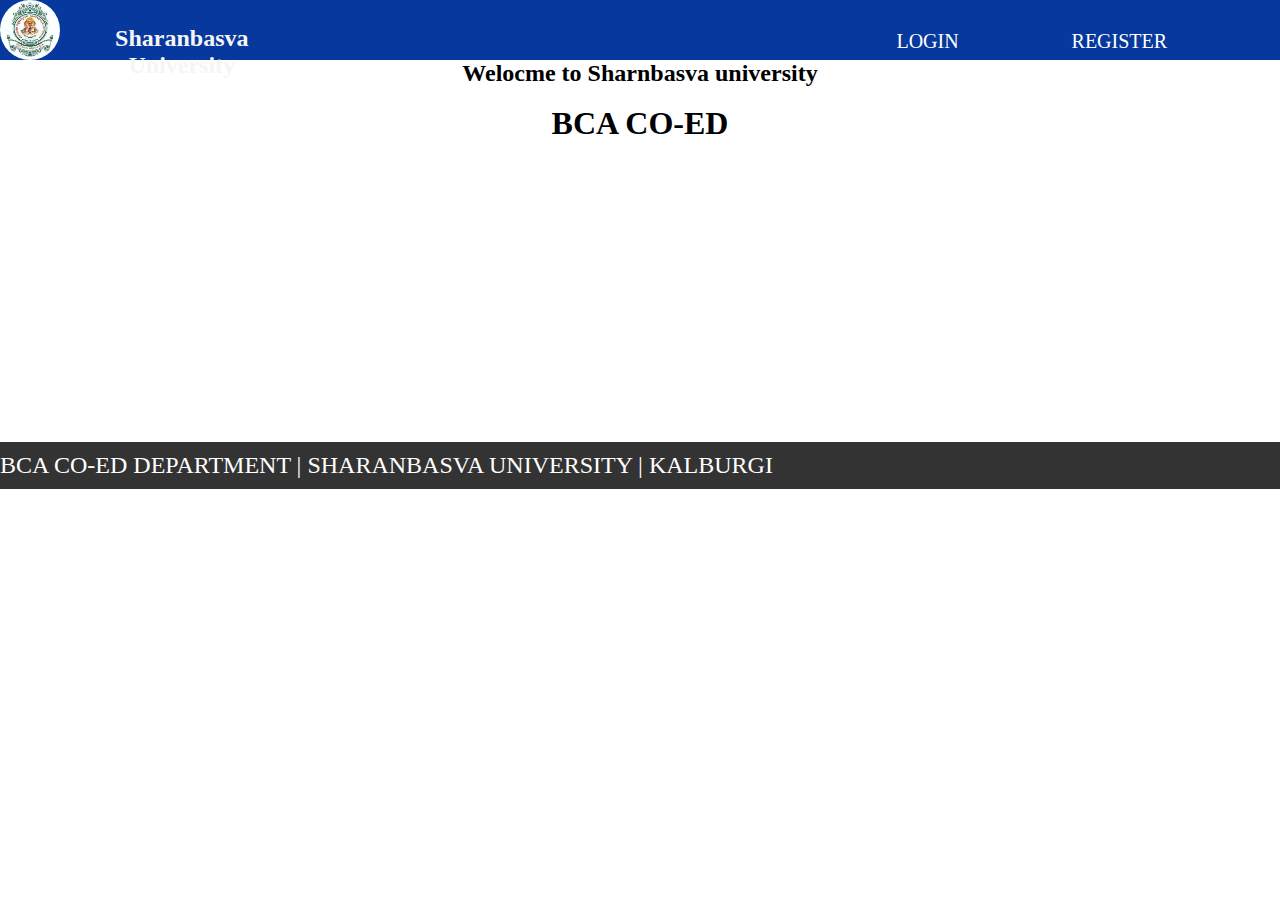
<file: index.html>
<!DOCTYPE html>
<html lang="en">
<head>
    <meta charset="UTF-8">
    <meta name="viewport" content="width=device-width, initial-scale=1.0">
    <title>Document</title>
</head>
<body>
    <!DOCTYPE html>
    <html lang="en">
    <head>
        <meta charset="UTF-8">
        <meta name="viewport" content="width=device-width, initial-scale=1.0">
        <title>Document</title>
        <link rel="stylesheet" href="index.css">
        <link rel="stylesheet" href="https://cdnjs.cloudflare.com/ajax/libs/font-awesome/6.5.2/css/all.min.css">
    </head>
    <body>
        
        <div class="body">
            <div id="header">
                <img id="logo" src="sblogo.jpeg">
                <h2 id="text"><b> Sharanbasva University</b></h2>
                <div id="list">
                   
                        <a class="link" href="log1.php">LOGIN</a>
                        <div class="co">
                        <a class="link" href="reg.php">REGISTER</a>
                    </div>
                     
                       
                </div>
                  
                </div>
             
            </div>
            <h2>Welocme to Sharnbasva university</h2>
            <br>
            <h1>BCA CO-ED</h1>
        </div>
        <div class="marquee">
            <span>BCA CO-ED DEPARTMENT | SHARANBASVA UNIVERSITY | KALBURGI</span>
          </div>

    

  

   
</body>
</html>
</file>
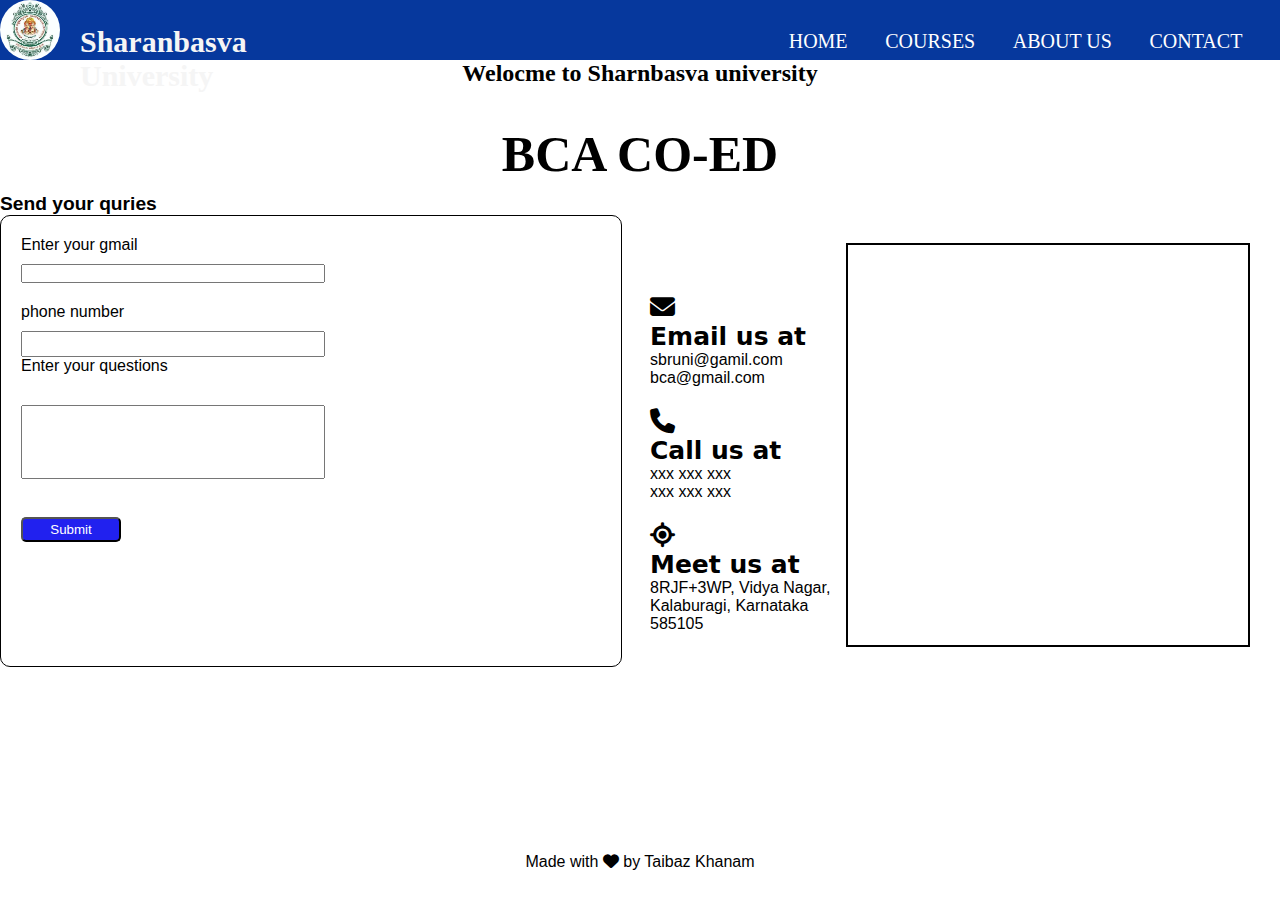
<file: contact.html>
<!DOCTYPE html>
<html lang="en">
<head>
    <meta charset="UTF-8">
    <meta name="viewport" content="width=device-width, initial-scale=1.0">
    <title>Document</title>
    <link rel="preconnect" href="https://fonts.googleapis.com">
<link rel="preconnect" href="https://fonts.gstatic.com" crossorigin>
<link href="https://fonts.googleapis.com/css2?family=Roboto:ital,wght@0,100;0,300;0,400;0,500;0,700;0,900;1,100;1,300;1,400;1,500;1,700;1,900&display=swap" rel="stylesheet">
    <link rel="stylesheet" href="contact.css">
    <link rel="stylesheet" href= "https://cdnjs.cloudflare.com/ajax/libs/font-awesome/6.5.2/css/all.min.css">
    
</head>
<body>
    <div class="body">
        <div id="header">
            <img id="logo" src="sblogo.jpeg">
            <h2 id="text"><b> Sharanbasva University</b></h2>
           
            <div id="list">
               
                <a class="link" href="homeacc.html">HOME</a>
                <div class="co">
                <a class="link" href="res.html">COURSES</a>
            </div>
             
               
                <a class="link" href="about.html">ABOUT US</a>
                <a class="link" href="contact.html">CONTACT</a>
        </div>
         
        </div>
        <h2 id="wel">Welocme to Sharnbasva university</h2>
        <br>
        <h1>BCA CO-ED</h1>
    </div>

    <div class="h">
    <div class="contact">
        <p id="p"><b>Send your quries</b></p>
        <div class="box1">
            <form action="https://api.web3forms.com/submit" method="POST">
                <input type="hidden" name="access_key" value="1536eb85-579a-4a14-8c88-d55cc302e7ec">
<div class="in"><p>Enter your gmail</p>
        <input class="box" id="t" name="gamil" type="text" placeholder="">
</div>
<div class="in">  <p>phone number</p>
        <input class="box" id="p" type="number" name="phone" placeholder="">
</div>
       <p> Enter your questions</p>
       <div class="in">   <input class="box" id="q"type="text" name="questions" placeholder="">
       </div>
        <br>
    <button   id="btn">Submit</button>
            </form>
    </div>
    </div>
    
    <div class="us">
        <div id="email">
  
    <p  class="head">
        <i class="fa-solid fa-envelope"></i>
        <br><b>Email us at</b></p>
    <p>sbruni@gamil.com</p>
    <p>bca@gmail.com</p>
    </div>
    <div id="phone">
       
        <p  class="head">
            <i class="fa-solid fa-phone"></i>
            <br><b>Call us at</b></p>
        <p>xxx xxx xxx</p>
        <p>xxx xxx xxx</p>
    </div>
    <div id="location">
       
        <P class="head">
            <i class="fa-solid fa-location-crosshairs"></i>
            <br><b>Meet us at</b></P>
        <p>8RJF+3WP, Vidya Nagar, Kalaburagi, Karnataka 585105
        
        </p> </div>
</div>
<div id="map">
    <iframe src="https://www.google.com/maps/embed?pb=!1m18!1m12!1m3!1d3808.729435915185!2d76.82172137493332!3d17.328598783548557!2m3!1f0!2f0!3f0!3m2!1i1024!2i768!4f13.1!3m3!1m2!1s0x3bc8b8aa170f760f%3A0x872fcb04853d307!2sSharnbasva%20University!5e0!3m2!1sen!2sin!4v1722269495976!5m2!1sen!2si"
        width="400px" height="350px" style="border:0;" allowfullscreen="" loading="lazy" referrerpolicy="no-referrer-when-downgrade"></iframe> 
</div>
</div>

<div class="footer">
    <p>Made with <i class="fa-solid fa-heart"></i> by Taibaz Khanam</p>
</div>
 
    
</body>
</html>
</file>
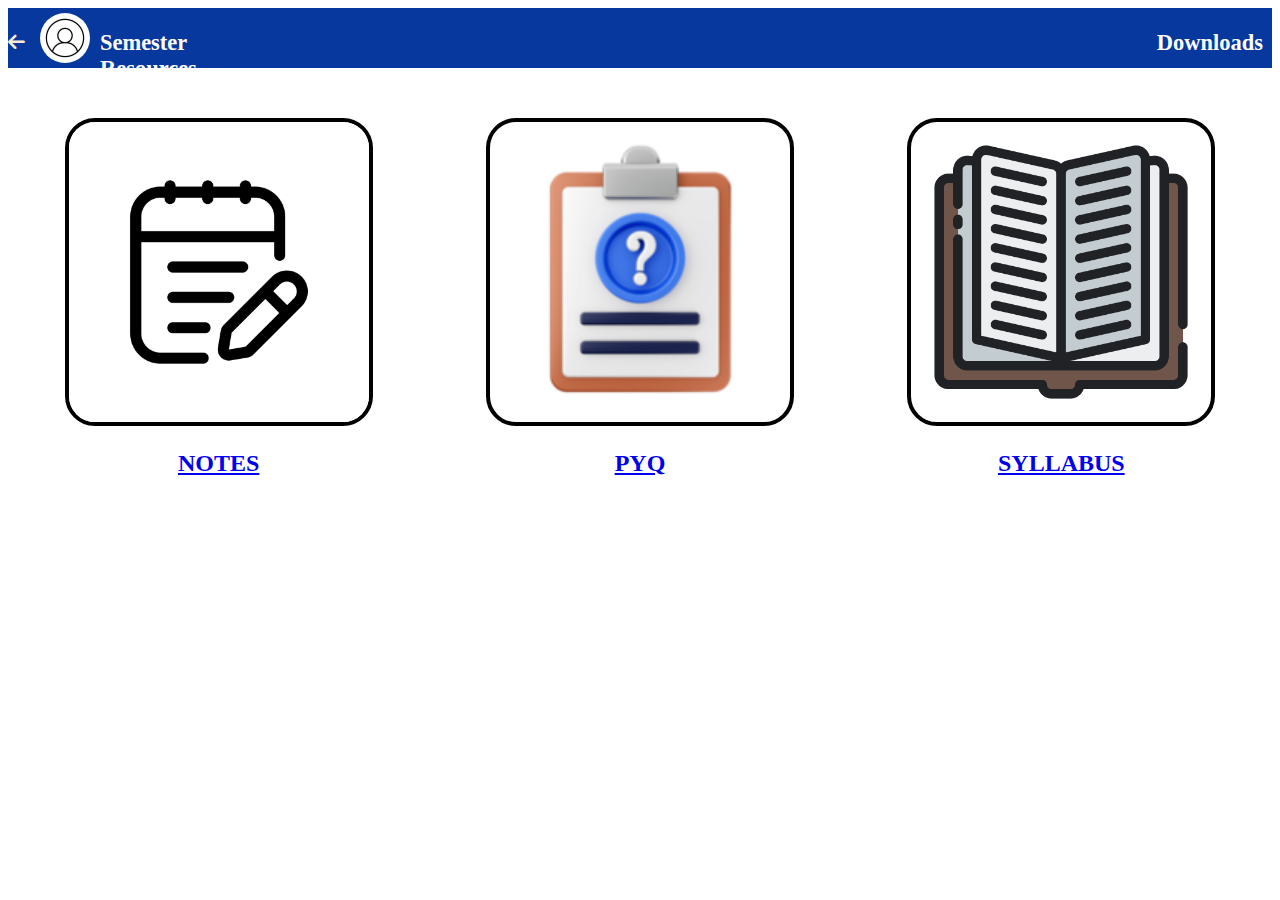
<file: download.html>
<!DOCTYPE html>
<html lang="en">
<head>
    <meta charset="UTF-8">
    <meta name="viewport" content="width=device-width, initial-scale=1.0">
    <link rel="stylesheet" href="download.css">
    <link rel="stylesheet" href= "https://cdnjs.cloudflare.com/ajax/libs/font-awesome/6.5.2/css/all.min.css">
    <title>Document</title>
</head>
<body>
    <div>
        <div class="down" >
      <a  href="res.html" id="l" > <i class="fa-solid fa-arrow-left" id="back" ></i></a> 
             <a href="" id="l" > <img height="50px" id="pro" src="pro1.jpeg" ></a>
                <h3 > Semester Resources</h3>
                <h3 id="h"> Downloads  </h3>  <i id="d"class="fa-solid fa-download"></i>
             
        </div>

            <div class="box">
                <div class="sec" >
                    <div class="b" id="n">
                         <a class="link" href="N.html" ><img  id="notes" height="300px"   class="block"      src ="notes.jpg"> <h2 align="center">NOTES</h2></a>
                         </div>
                    
                  <div id="i" class="b" >
                    <a  class="link" href="pyq.html" ><img id="pyq"  height="300px"  class="block"  src="pyq3.png"> <h2 align="center">PYQ</h2> </a>
                 </div>
                 <div id="s"class="b">
                  <a class="link" href="syllabus.html" > <img id="syl"  height="300px"  class="block" src="syll2.png"> <h2  align="center">SYLLABUS</h2></a>
                 </div>
                </div>
            </div>
        </div>
    </div>
</body
</html>
</file>
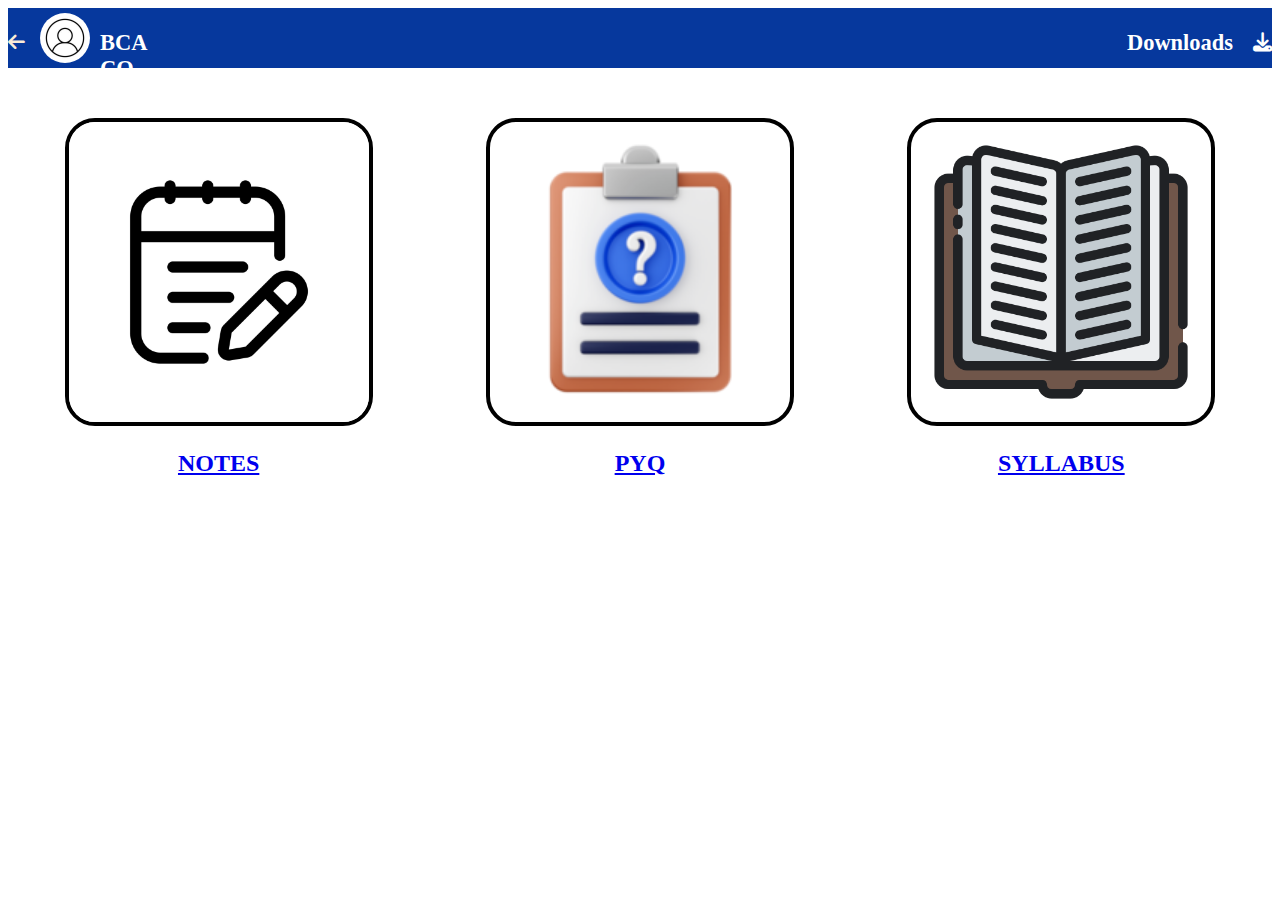
<file: download2.html>
<!DOCTYPE html>
<html lang="en">
<head>
    <meta charset="UTF-8">
    <meta name="viewport" content="width=device-width, initial-scale=1.0">
    <link rel="stylesheet" href="download.css">
    <link rel="stylesheet" href= "https://cdnjs.cloudflare.com/ajax/libs/font-awesome/6.5.2/css/all.min.css">
    <title>Document</title>
</head>
<body>
    <div>
        <div class="down" >
      <a  href="res.html" id="l" > <i class="fa-solid fa-arrow-left" id="back" ></i></a> 
             <a href="" id="l" > <img height="50px" id="pro" src="pro1.jpeg" ></a>
                <h3>BCA CO-ED || Sem</h3>
                <h3 id="h"> Downloads  </h3>  <i id="d"class="fa-solid fa-download"></i>
             
        </div>

            <div class="box">
                <div class="sec" >
                    <div class="b" id="n">
                         <a class="link" href="N.html" ><img  id="notes" height="300px"   class="block"      src ="notes.jpg"> <h2 align="center">NOTES</h2></a>
                         </div>
                    
                  <div id="i" class="b" >
                    <a  class="link" href="pyq.html" ><img id="pyq"  height="300px"  class="block"  src="pyq3.png"> <h2 align="center">PYQ</h2> </a>
                 </div>
                 <div id="s"class="b">
                  <a class="link" href="syllabus.html" > <img id="syl"  height="300px"  class="block" src="syll2.png"> <h2  align="center">SYLLABUS</h2></a>
                 </div>
                </div>
            </div>
        </div>
    </div>
</body
</html>
</file>
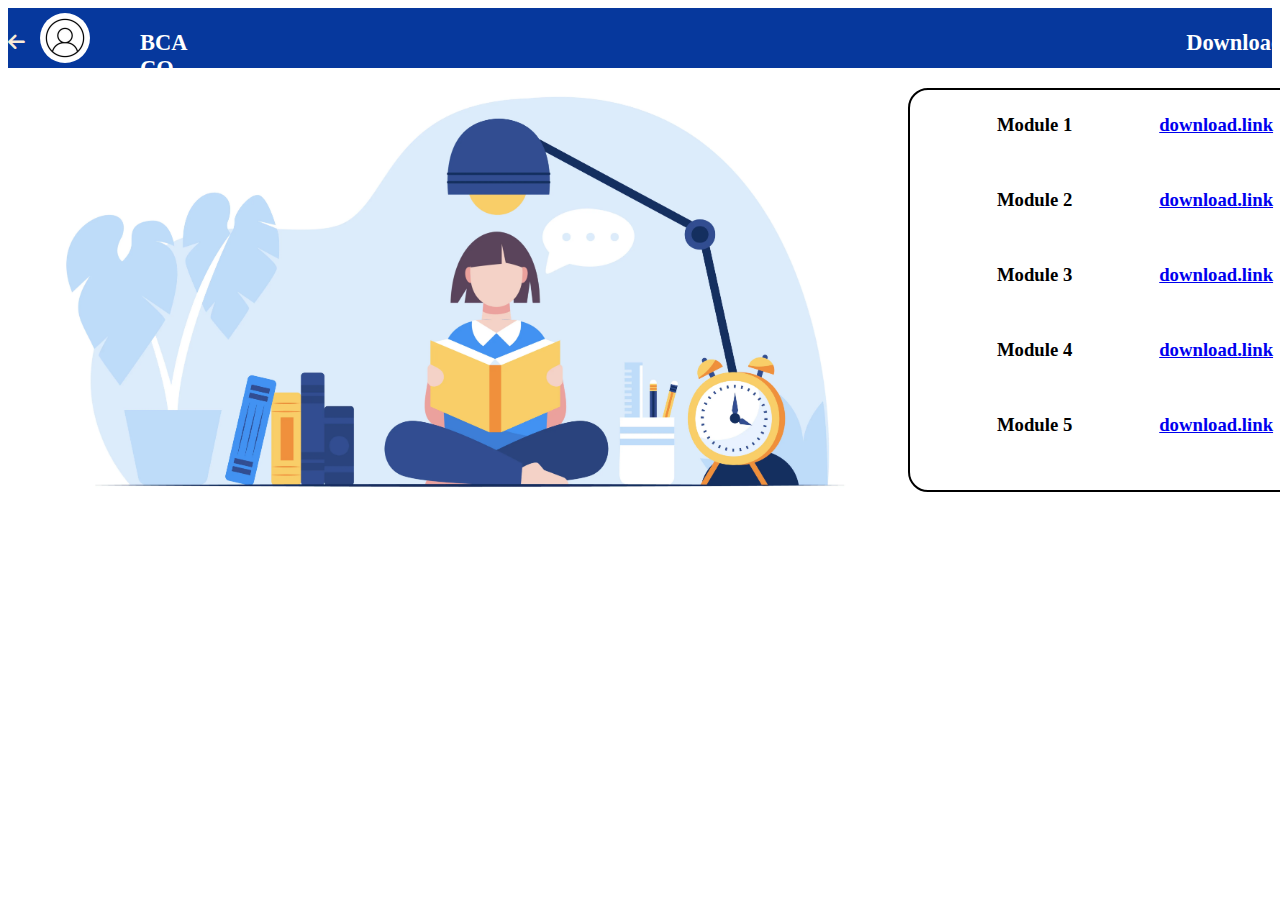
<file: module.html>
<!DOCTYPE html>
<html lang="en">
<head>
    <style>
        body{
            background-image: url(study.webp);
            background-repeat: no-repeat;
            background-size: 900px;
            
          
        }
    </style>
    <meta charset="UTF-8">
    <meta name="viewport" content="width=device-width, initial-scale=1.0">
    <link rel="stylesheet" href="module.css">
    <link rel="stylesheet" href= "https://cdnjs.cloudflare.com/ajax/libs/font-awesome/6.5.2/css/all.min.css">
    <title>Document</title>
</head>
<body
>
    <div class="down" >
        <a  href="N.html" id="l" > <i class="fa-solid fa-arrow-left" id="bk" ></i></a>
    
        <a href="" id="l" > <img height="50px" id="pro" src="pro1.jpeg" ></a>
           <h3>BCA CO-ED || Sem</h3>
         
           <h3 id="h"> Downloads  </h3>   <a id ="back" href="download.html">  <i id="d"class="fa-solid fa-download"> </i></a>
    </div>


    <div class="bo">

         
                
                  
    
   <div class="h">
  
       
    <!--</div>
        <div class="k" id="dsc"><h3> <a href="dsc">download.link</a></h3>
         </div>
        <div class="k" id="java"> <h3><a href="download.link">download.link</a></h3>
        </div>
        <div class="k" id="dms"><h3> <a href="download.link">download.link</a></h3>
        </div>
        <div class="k" id="dsc"><h3><a href="download.link">download.link</a></h3>
        </div>
        <div class="k" id="dsc"><h3><a href="download.link">download.link</a></h3>
        </div>
        <div class="k" id="dsc"> <h3><a href="download.link">download.link</a></h3>
     </div>-->
        




<div class="k" id="dsc"><h3> Module 1</h3>

    <h3><a href="INDEX.122.pdf" download>download.link</a></h3>
</div>
<div class="k" id="dsc"><h3> Module 2</h3>
   
    <h3><a href="INDEX.122.pdf" download>download.link</a></h3>
</div>
<div class="k" id="dsc"> <h3>Module 3</h3>

        <h3><a href="INDEX.122.pdf" download>download.link</a></h3>
</div>
<div class="k" id="dsc"><h3> Module 4</h3>

 <h3><a href="INDEX.122.pdf" download>download.link</a></h3>
</div>
<div class="k" id="dsc"><h3> Module 5</h3>
  
    <h3><a href="INDEX.122.pdf" download>download.link</a></h3>
   </div>
 </div>



<!--<div class="h">
    <div class="k" id="dsc"> <h3> Course Code</h3>
    </div>
    <div class="k" id="dsc"> <h3> 22BCA21</h3>
     </div>
    <div class="k" id="java"> <h3> 22BCA22</h3>
    </div>
    <div class="k" id="dms"> <h3> 22BCA23</h3>
    </div>
    <div class="k" id="dsc"><h3> 22BCA24</h3>
    </div>
    <div class="k" id="dsc">  <h3> C24ES</h3>
    </div>
    <div class="k" id="dsc">  <h3> C24KM</h3>
 </div>-->
          
</div>   



    </div>

</body>
</html>
</file>
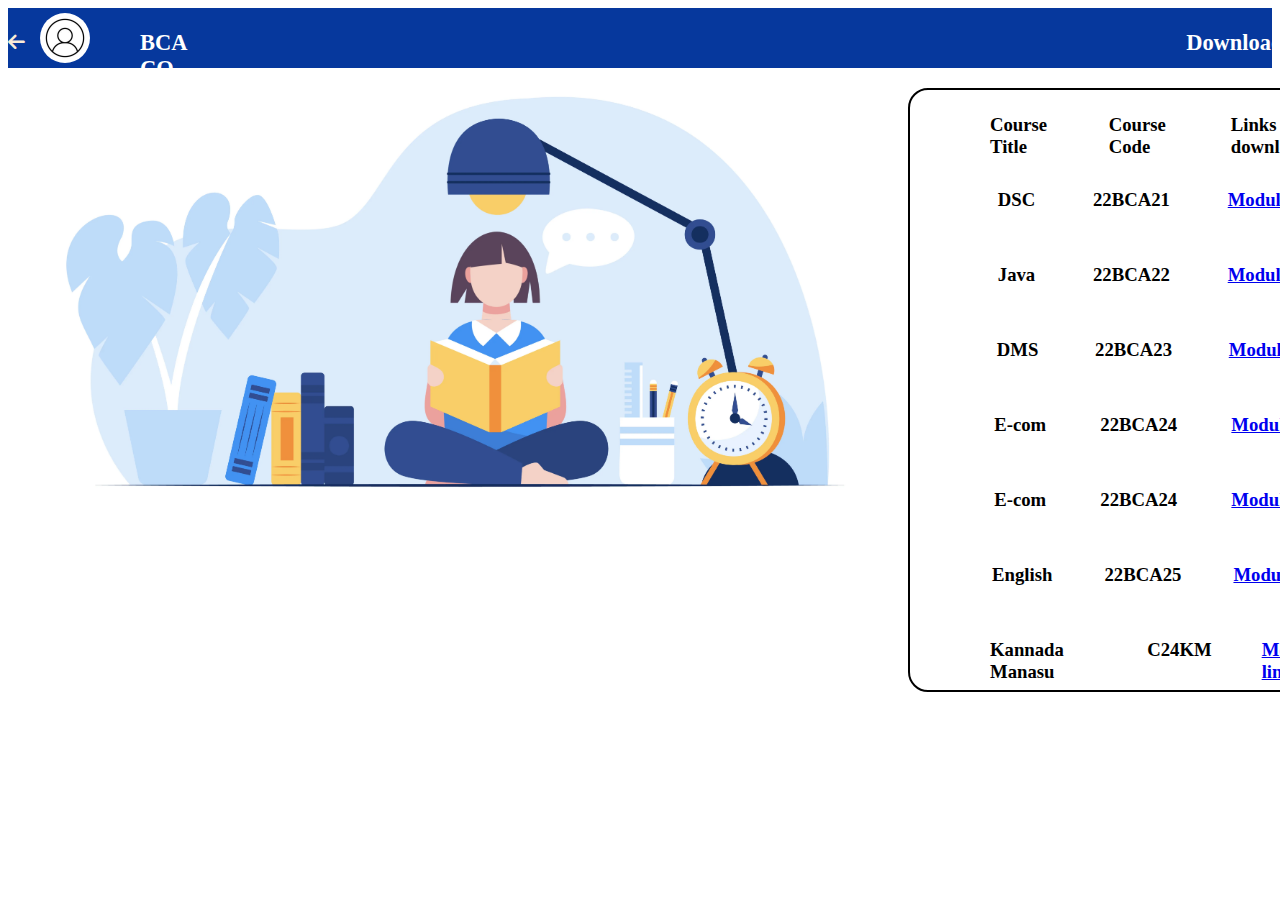
<file: N.html>
<!DOCTYPE html>
<html lang="en">
<head>
    <style>
        body{
            background-image: url(study.webp);
            background-repeat: no-repeat;
            background-size: 900px;
            
          
        }
    </style>
    <meta charset="UTF-8">
    <meta name="viewport" content="width=device-width, initial-scale=1.0">
    <link rel="stylesheet" href="n.css">
    <link rel="stylesheet" href= "https://cdnjs.cloudflare.com/ajax/libs/font-awesome/6.5.2/css/all.min.css">
    <title>Document</title>
</head>
<body
>
    <div class="down" >
        <a  href="download.html" id="l" > <i class="fa-solid fa-arrow-left" id="bk" ></i></a>
    
        <a href="" id="l" > <img height="50px" id="pro" src="pro1.jpeg" ></a>
           <h3>BCA CO-ED || Sem</h3>
         
           <h3 id="h"> Downloads  </h3>   <a id ="back" href="download.html">  <i id="d"class="fa-solid fa-download"> </i></a>
    </div>


    <div class="bo">

         
                
                  
    
   <div class="h">
    <div class="k" id="dc">
        <h3> Course Title</h3>
        <h3> Course Code</h3>
        <h3> Links for download </h3>
       
    
        
    </div>


  
<div class="k" id="dsc">
    <h3> DSC</h3>
   
     <h3> 22BCA21</h3>
     <h3><a href="module.html">Module links</a></h3>

   </div>
<div class="k" id="java"> <h3> Java</h3>
    <h3> 22BCA22</h3>
    <h3><a href="module.html">Module links</a></h3>
</div>
<div class="k" id="dms"> 
    <h3> DMS</h3>
 <h3> 22BCA23</h3>
 <h3><a href="module.html">Module links</a></h3>

</div>
<div class="k" id="dsc"><h3> E-com</h3>
    <h3> 22BCA24</h3>
    <h3><a href="module.html">Module links</a></h3>
</div>
<div class="k" id="dsc"><h3> E-com</h3>
    <h3> 22BCA24</h3>
    <h3><a href="module.html">Module links</a></h3>
</div>
<div class="k" id="dsc"> <h3> English</h3>
     <h3> 22BCA25</h3>
        <h3><a href="module.html">Module links</a></h3>
</div>
<div class="k" id="dsc"><h3> Kannada Manasu</h3>
 <h3> C24KM</h3>
 <h3><a href="module.html">Module links</a></h3>
</div>
 </div>



          
</div>   



    </div>

</body>
</html>
</file>
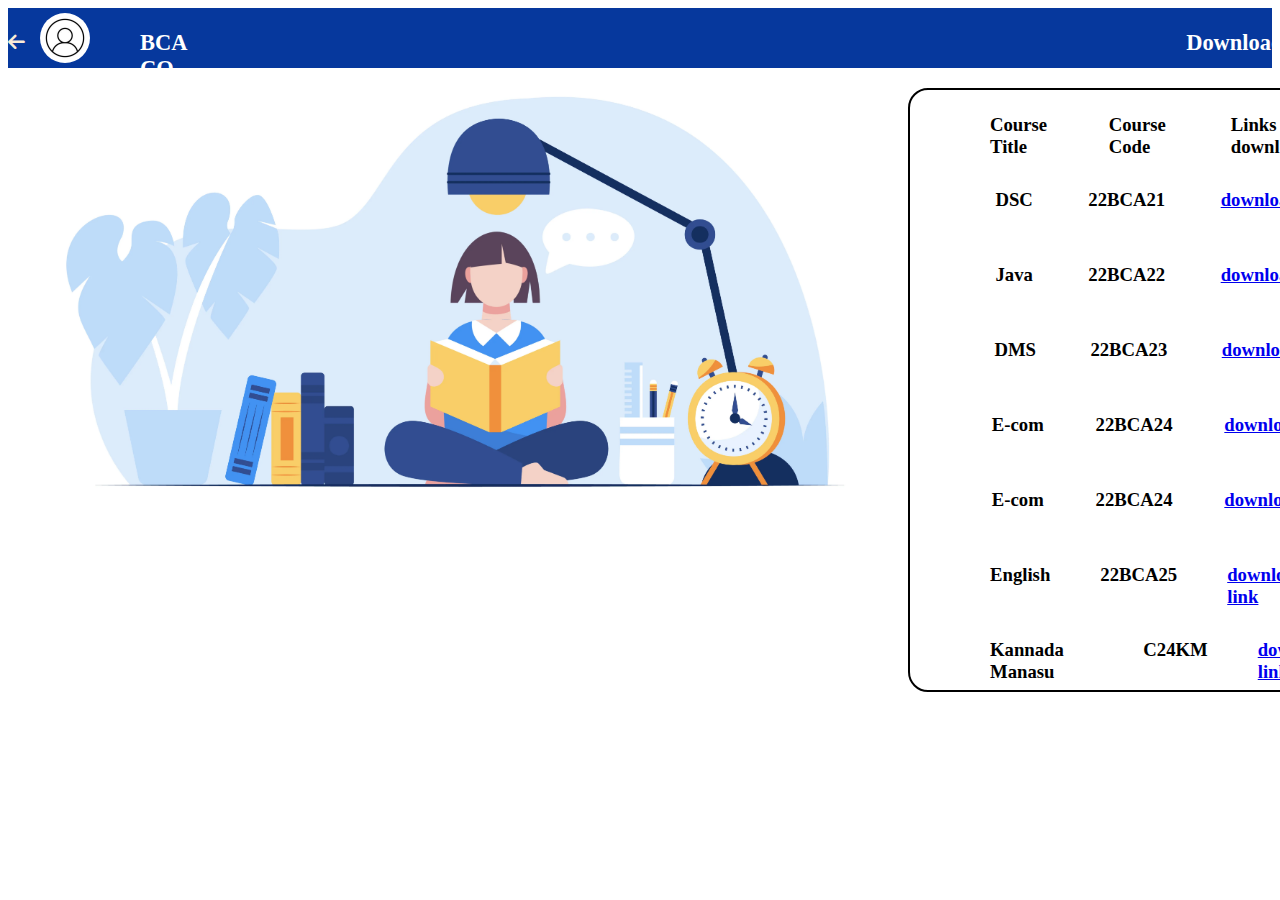
<file: pyq.html>
<!DOCTYPE html>
<html lang="en">
<head>
    <style>
        body{
            background-image: url(study.webp);
            background-repeat: no-repeat;
            background-size: 900px;
            
          
        }
    </style>
    <meta charset="UTF-8">
    <meta name="viewport" content="width=device-width, initial-scale=1.0">
    <link rel="stylesheet" href="pyq.css">
    <link rel="stylesheet" href= "https://cdnjs.cloudflare.com/ajax/libs/font-awesome/6.5.2/css/all.min.css">
    <title>Document</title>
</head>
<body
>
    <div class="down" >
        <a  href="download.html" id="l" > <i class="fa-solid fa-arrow-left" id="bk" ></i></a>
    
        <a href="" id="l" > <img height="50px" id="pro" src="pro1.jpeg" ></a>
           <h3>BCA CO-ED || Sem</h3>
         
           <h3 id="h"> Downloads  </h3>   <a id ="back" href="download.html">  <i id="d"class="fa-solid fa-download"> </i></a>
    </div>


    <div class="bo">

         
                
                  
    
   <div class="h">
    <div class="k" id="dc">
        <h3> Course Title</h3>
        <h3> Course Code</h3>
        <h3> Links for download </h3>
    </div>


  
<div class="k" id="dsc">
    <h3> DSC</h3>
   
     <h3> 22BCA21</h3>
     <h3><a href="download.link" download>download link</a></h3>

   </div>
<div class="k" id="java"> <h3> Java</h3>
    <h3> 22BCA22</h3>
    <h3><a href="download.link" download>download link</a></h3>
</div>
<div class="k" id="dms"> 
    <h3> DMS</h3>
 <h3> 22BCA23</h3>
 <h3><a href="download.link" download>download link</a></h3>

</div>
<div class="k" id="dsc"><h3> E-com</h3>
    <h3> 22BCA24</h3>
    <h3><a href="download.link" download>download link</a></h3>
</div>
<div class="k" id="dsc"><h3> E-com</h3>
    <h3> 22BCA24</h3>
    <h3><a href="download.link" download>download link</a></h3>
</div>
<div class="k" id="dsc"> <h3> English</h3>
     <h3> 22BCA25</h3>
        <h3><a href="download.link" download>download link</a></h3>
</div>
<div class="k" id="dsc"><h3> Kannada Manasu</h3>
 <h3> C24KM</h3>
 <h3><a href="download.link" download>download link</a></h3>
</div>
 </div>

          
</div>   



    </div>

</body>
</html>
</file>
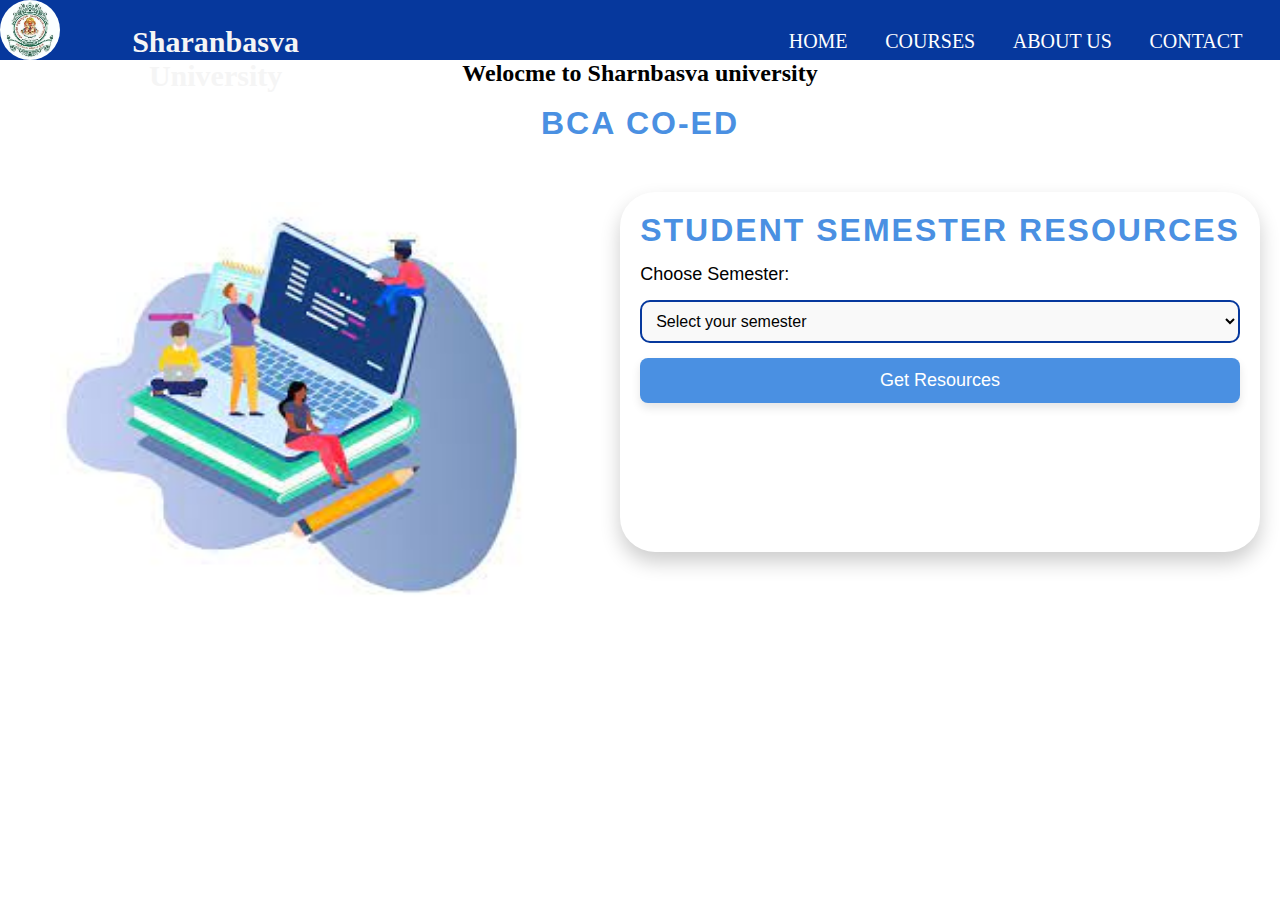
<file: res.html>
<!DOCTYPE html>
<html lang="en">
<head>
    <meta charset="UTF-8">
    <meta name="viewport" content="width=device-width, initial-scale=1.0">
    <title>Student Semester Resources</title>
    <link rel="stylesheet" href="res.css">
</head>
<body>
    <div class="body">
        <div id="header">
            <img id="logo" src="sblogo.jpeg">
            <h2 id="text"><b> Sharanbasva University</b></h2>
            <div id="list">
               
                    <a class="link" href="homeacc.html">HOME</a>
                    <div class="co">
                    <a class="link" href="download.html">COURSES</a>
                </div>
                    <a class="link" href="about.html">ABOUT US </a>
                    <a class="link" href="contact.html">CONTACT</a>
            </div>
              
            </div>
         
        </div>
        <h2>Welocme to Sharnbasva university</h2>
        <br>
        <h1>BCA CO-ED</h1>
    </div>
    <div class="bgimg">
       <img  id="bg"src="studyb.jpeg">
    
    <div class="container">
        <h1>Student Semester Resources</h1>
        <label for="semester">Choose Semester:</label>
        <select id="semester">
            <option value="" disabled selected>Select your semester</option>
            <option value="sem1">Semester 1</option>
            <option value="sem2">Semester 2</option>
            <option value="sem3">Semester 3</option>
            <option value="sem4">Semester 4</option>
            <option value="sem5">Semester 5</option>
            <option value="sem6">Semester 6</option>
            
        </select>
        <button onclick="loadResources()">Get Resources</button>

        <div id="resources" class="resources">
            <!-- Resources links will be displayed here -->
        </div>
    </div>
    </div>

    <script>
        function loadResources() {
            const semester = document.getElementById('semester').value;
            const resourcesDiv = document.getElementById('resources');

            if (!semester) {
                resourcesDiv.innerHTML = '<p>Please select a semester to view resources.</p>';
                return;
            }

            // Mock data for links to notes, syllabus, and PYQ pages
            const data = {
                sem1: {
                    notes: 'download.html',
                    
                },
                sem2: {
                    notes: 'download2.html',
                    
                },
                // Add data for other semesters as needed
            };

            const semesterData = data[semester];

            if (semesterData) {
                resourcesDiv.innerHTML = `
                    <h2>Resources for ${semester.replace('sem', 'Semester ')}</h2>
                    <a href="${semesterData.notes}" target="_blank">Click here to access</a>
                    
                `;
            } else {
                resourcesDiv.innerHTML = '<p>No resources found for the selected semester.</p>';
            }
        }
    </script>
</body>
</html>
</file>
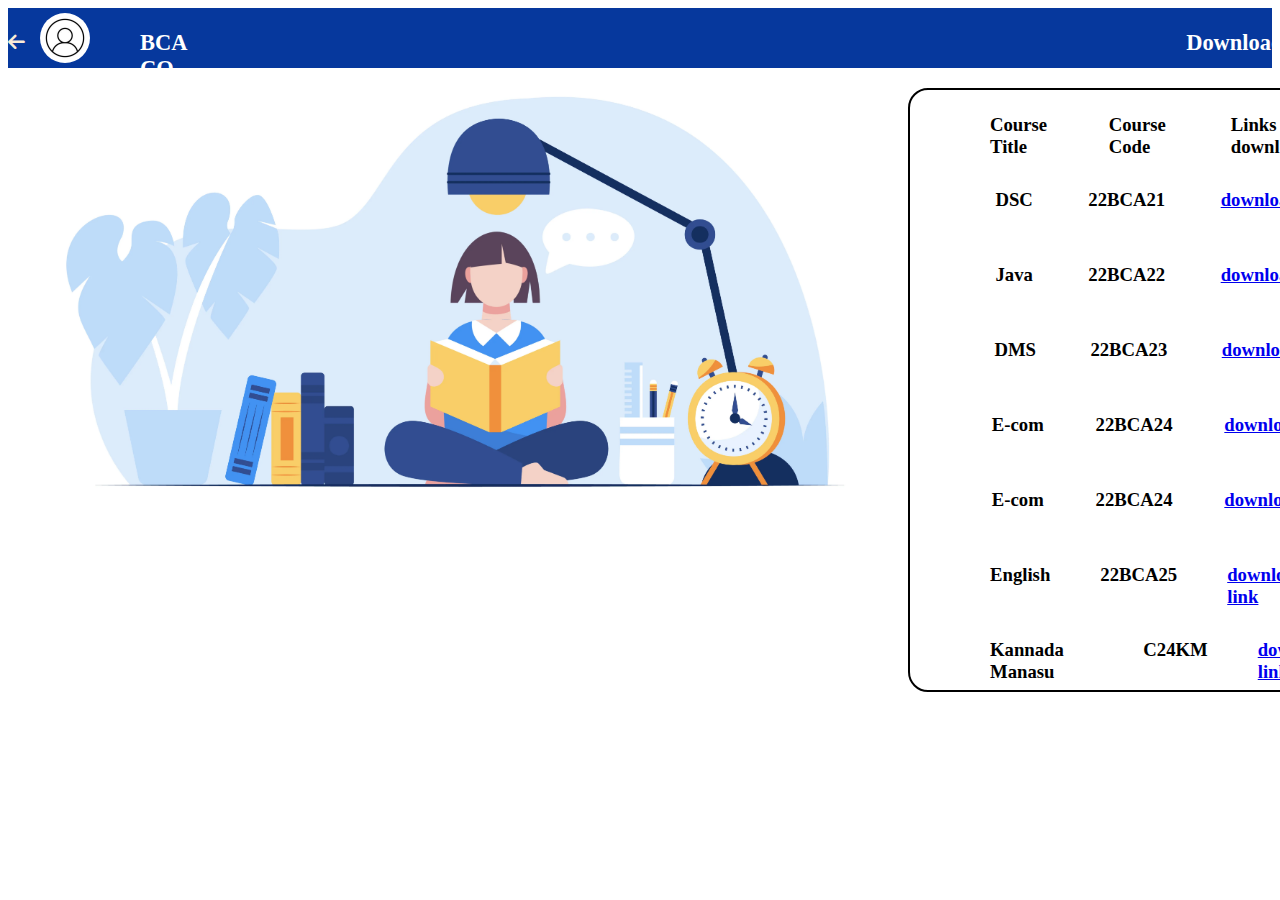
<file: syllabus.html>
<!DOCTYPE html>
<html lang="en">
<head>
    <style>
        body{
            background-image: url(study.webp);
            background-repeat: no-repeat;
            background-size: 900px;
             }
    </style>
    <meta charset="UTF-8">
    <meta name="viewport" content="width=device-width, initial-scale=1.0">
    <link rel="stylesheet" href="syllabus.css">
    <link rel="stylesheet" href= "https://cdnjs.cloudflare.com/ajax/libs/font-awesome/6.5.2/css/all.min.css">
    <title>Document</title>
</head>
<body
>
    <div class="down" >
        <a  href="download.html" id="l" > <i class="fa-solid fa-arrow-left" id="bk" ></i></a>
    
        <a href="" id="l" > <img height="50px" id="pro" src="pro1.jpeg" ></a>
           <h3>BCA CO-ED || Sem</h3>
         
           <h3 id="h"> Downloads  </h3>   <a id ="back" href="download.html">  <i id="d"class="fa-solid fa-download"> </i></a>
    </div>


    <div class="bo">

         
                
                  
    
   <div class="h">
    <div class="k" id="dc">
        <h3> Course Title</h3>
        <h3> Course Code</h3>
        <h3> Links for download </h3>
    </div>


  
<div class="k" id="dsc">
    <h3> DSC</h3>
   
     <h3> 22BCA21</h3>
     <h3><a href="download.link" download>download link</a></h3>

   </div>
<div class="k" id="java"> <h3> Java</h3>
    <h3> 22BCA22</h3>
    <h3><a href="download.link" download>download link</a></h3>
</div>
<div class="k" id="dms"> 
    <h3> DMS</h3>
 <h3> 22BCA23</h3>
 <h3><a href="download.link" download>download link</a></h3>

</div>
<div class="k" id="dsc"><h3> E-com</h3>
    <h3> 22BCA24</h3>
    <h3><a href="download.link" download>download link</a></h3>
</div>
<div class="k" id="dsc"><h3> E-com</h3>
    <h3> 22BCA24</h3>
    <h3><a href="download.link" download>download link</a></h3>
</div>
<div class="k" id="dsc"> <h3> English</h3>
     <h3> 22BCA25</h3>
        <h3><a href="download.link" download>download link</a></h3>
</div>
<div class="k" id="dsc"><h3> Kannada Manasu</h3>
 <h3> C24KM</h3>
 <h3><a href="download.link" download>download link</a></h3>
</div>
 </div>



<!--<div class="h">
    <div class="k" id="dsc"> <h3> Course Code</h3>
    </div>
    <div class="k" id="dsc"> <h3> 22BCA21</h3>
     </div>
    <div class="k" id="java"> <h3> 22BCA22</h3>
    </div>
    <div class="k" id="dms"> <h3> 22BCA23</h3>
    </div>
    <div class="k" id="dsc"><h3> 22BCA24</h3>
    </div>
    <div class="k" id="dsc">  <h3> C24ES</h3>
    </div>
    <div class="k" id="dsc">  <h3> C24KM</h3>
 </div>-->
          
</div>   



    </div>

</body>
</html>
</file>
<file: index.css>
.marquee {
    width: 100%;
    overflow: hidden;
    background-color: #333;
    color: #fff;
    font-size: 1.5em;
    padding: 10px 0;
    position: relative;
    margin-top: 300px;
  }
  .marquee span {
    display: inline-block;
    white-space: nowrap;
    animation: scroll 10s linear infinite;
  }
  @keyframes scroll {
    from {
      transform: translateX(100%);
    }
    to {
      transform: translateX(-100%);
    }
  }
  *{
    margin: 0% ;
    padding :0%;
}
#header{
    display:flex;
    flex-direction: row;
    height: 60px;
    background-color: #06389d;
    color: whitesmoke;
}
#logo{
    height: 60px;
    width:60px;
    border-radius: 50%;
}
#drop{
    border-radius: 10px;
}
#text{
    padding-top: 25px;
    padding-left: 20px;
    font-weight: 500;
    font-family: poppins;
}
#list{
    display:flex;
    flex-direction: row;
    justify-content: space-evenly;
 

    margin-left: 500px;
    width: 600px;
    padding-right: 0px;
    font-size: 20px;
    text-decoration: none;
    padding-top: 30px;
    margin-right: 0px;

}
.link{
    text-decoration: none;
    color: white;
    font-size: 20px;
    font-family:poppins;
    transition-property: font-size;
    transition-duration: 0.5s;
}
.link:hover{
    color:rgb(238, 253, 24);
font-size: 25px;
    text-decoration: underline;

}

#logo{
    height: 60px;
    width: 60px;
    border-radius: 50%;
    
}



h2{
    text-align: center;
    
}
h1{
    text-align: center;
}
.box{
    display: flex;
    flex-direction: row;
    
    border-radius: 30px;

 
    justify-content: space-evenly;
    flex-wrap: wrap;
    margin-top: 50px;
}
.team{
    border:2px solid rgb(0, 0, 0);
    border-radius: 40px;
    height: 350px;
   display: fle;
    width: 350px;
    justify-content: center;
    background-color: white;
    transition-property: all;
    transition-duration: 1s;
   transform: rotateX(20deg);
   
  
    
}
.team:hover{
    background-color:  rgba(72, 72, 170, 0.474);
    height: 400px;
    width: 400px;

}

.img{
    border:1.5px solid lightblue;
    border-radius: 40px;
    height: 200px;
    width: 300px;
  margin-left: 25px;

   
    
    

    
}
.head{
    
    font-size: 30px;
    color: rgb(55, 24, 24);
    text-align: center;
}

p{
    text-align: center;
}
.footer{
    text-align: center;
    margin-top: 100px;
}
</file>
<file: contact.css>
*{
    margin: 0% ;
    padding :0%;
}
#header{
    display:flex;
    flex-direction: row;
    height: 60px;
    background-color: #06389d;
    color: whitesmoke;
}
#logo{
    height: 60px;
    width:60px;
    border-radius: 50%;
}
#drop{
    border-radius: 10px;
    margin-left: 0px;
  
    height: 20px;
    background-color: blue;
  
}
#dr{
    margin-left: 0px;
  
}

#text{
    padding-top: 25px;
    padding-left: 20px;
    font-size: 30px;
}
#list{
    display:flex;
    flex-direction: row;
    justify-content: space-evenly;
 

    margin-left: 400px;
    width: 600px;
   
    font-size: 20px;
    text-decoration: none;
    padding-top: 30px;


}
.link{
    text-decoration: none;
    color: white;
    font-size: 20px;
    font-family:'Times New Roman', Times, serif;
    
    transition-property: font-size;
    transition-duration: 0.5s;
}
.link:hover{
    color:rgb(238, 253, 24);
font-size: 25px;
    text-decoration: underline;

}

#logo{
    height: 60px;
    width: 60px;
    border-radius: 50%;
    
}
#wel{
    text-align: center;
}



img{
    height: 100px;
    width:250px;
    border-radius: 50%;

}
h1{
    text-align: center;
    
    font-size: 50px;
    margin-top: 20px;
    
   
}


#h{
    margin-right: 0px;
}
#j{
margin-left: 0px;
}
#bca{
    background-color: rgba(11, 11, 96, 0.474);
    font-size: 50px;
    text-align: center;
}
.box{
    width: 300px;
   
}
.in{
    margin-top: 20px;
}
.contact{
    display: flex;
    flex-direction: column;
   
   
    width: 600px;
   
    height: 600px;
}
#q{
    height: 70px;
    margin-top: 10px;
}
#map{
    height: 400px;
    margin-top: 60px;
    margin-right: 30px;
   
    border: 2px solid black;
}
.box1{
   border: 1px solid black;
   border-radius: 10px;
    height:450px ;
    width: 600px;
    
    padding-left: 20px;
}
#t{
    margin-top: 10px;
}
#p{
    font-size: larger;
    margin-top: 10px;
}
#btn{
    height: 25px;
    width: 100px;
    background-color: rgb(33, 33, 239);
    border-radius: 5px;
    margin-top: 20px;
    transition: all 2s ease-in-out 0.25;
    color: white;
}
#btn:click{
    background-color: rgb(2, 2, 109);
    color: white;

}
.us{
    margin-top: 90px;
    display: flex;
    flex-direction: column;
    margin-left: 50px;
}
.h{
    display: flex;
    flex-direction: row;
}
#email{
    height: max-content;
    font-family: 'Times New Roman', Times, serif;
}
.head{
    font-size: 25px;
    font-family: system-ui, -apple-system, BlinkMacSystemFont, 'Segoe UI', Roboto, Oxygen, Ubuntu, Cantarell, 'Open Sans', 'Helvetica Neue', sans-serif;
margin-top: 20px;
margin-bottom:0px ;
}
p{
    font-family:'Lucida Sans', 'Lucida Sans Regular', 'Lucida Grande', 'Lucida Sans Unicode', Geneva, Verdana, sans-serif
}

.email{
    border: 2px solid green;
}
.footer{
    text-align: center;
    margin-top: 70px;
}
</file>
<file: download.css>
.down{
    background-color: #06389d;
    display: flex;
    flex-direction: row;
    font-weight: bold;
    color:white;
    font-size:larger;
    font-family:'Times New Roman', Times, serif;
    max-height : 60px ;


}
h3{
    margin-left: 10px;
    padding-bottom: 15px;
   
}
#h{
  
    padding-left: 950px;
    padding-right: 20px;
  
}
#d
{
    margin-top: 25px;
    }
    #back{
        height: 100px;
        margin-top: 25px;
        margin-right: 10px;
    }
    #l{
        color: antiquewhite;
    }
#pro{
    background-color: blue;
    border-radius: 50%;
    margin-top: 5px;
    margin-bottom: 5px;
    margin-left: 5px;
 }



 .box{
    display: flex;
    flex-direction: column;
 }


 .sec{
    display: flex;
    flex-direction: row;
    justify-content: space-around ;
 }
 .block{
    border:4px solid black ;
    border-radius: 30px;
    margin-top: 50px;
    height: 300px;
    width: 300px;
    transition-duration: 0.5s;
 }
 .block:hover{
  border-width: 5px;
  border-style:inset;
  border-color: rgb(148, 172, 253);
  border-radius: 30px;
  height: 350px;
  width: 350px;
 }
</file>
<file: module.css>
.down{
    background-color: #06389d;
    display: flex;
    flex-direction: row;
    font-weight: bold;
 
    font-size:larger;
    font-family:'Times New Roman', Times, serif;
    max-height : 60px ;
    color:white;

}
h3{
    margin-left: 50px;
    padding-bottom: 15px;
   
}
#h{
  
    padding-left: 950px;
    padding-right: 20px;
  
}
#bk{
   height: 100px;
   margin-top:25px;
   margin-right: 10px;
}
#l{
   color: antiquewhite;
}
#d{
    margin-top: 25px;
    }
    #pro{
 
   
        background-color: blue;
        
         border-radius: 50%;
         margin-top: 5px;
         margin-bottom: 5px;
         margin-left: 5px;
     }
     #dsc{
      display: flex;
      flex-direction: row;
     }
     .k{
      
        display: flex;
        justify-content: space-evenly;
      height: 70px;
      width: 400px;
    margin-top: 5px;
     
     
     

     }
     .bo{
        display: flex;
   
      margin-left: 900px;
        border: 2px solid black;
        border-radius: 20px;
        width: 400px;
        margin-top: 20px;
        background-color:white;
       
        height: 400px;
     }
   
     .row{
        display: flex;
        flex-direction: column;
        justify-content: space-evenly;
     }
     .h{
        display: flex;
        flex-direction: column;
        margin-left: 0px;
        
        height: 400px;
        width: 400px;

       
          
         
       
     }
   #back{
      color:black;
   }
    
     #back:hover{
      color: white;
      text-decoration: none;
     }
</file>
<file: n.css>
.down{
    background-color: #06389d;
    display: flex;
    flex-direction: row;
    font-weight: bold;
 
    font-size:larger;
    font-family:'Times New Roman', Times, serif;
    max-height : 60px ;
    color:white;

}
h3{
    margin-left: 50px;
    padding-bottom: 15px;
   
}
#h{
  
    padding-left: 950px;
    padding-right: 20px;
  
}
#bk{
   height: 100px;
   margin-top:25px;
   margin-right: 10px;
}
#l{
   color: antiquewhite;
}
#d{
    margin-top: 25px;
    }
    #pro{
 
   
        background-color: blue;
        
         border-radius: 50%;
         margin-top: 5px;
         margin-bottom: 5px;
         margin-left: 5px;
     }
     #dsc{
      display: flex;
      flex-direction: row;
     }
     .k{
      
        display: flex;
        justify-content: space-evenly;
      height: 70px;
      width: 400px;
    margin-top: 5px;
      
     
     

     }
     .bo{
        display: flex;
   
      margin-left: 900px;
        border: 2px solid black;
        border-radius: 20px;
        width: 500px;
        margin-top: 20px;
        background-color:white;
       
        height: 600px;
     }
   
     .row{
        display: flex;
        flex-direction: column;
        justify-content: space-evenly;
     }
     .h{
        display: flex;
        flex-direction: column;
        margin-left: 0px;
        padding-left: 30px;
        height: 600px;
        width: 500px;

       
          
         
       
     }
   #back{
      color:rgb(255, 255, 255);
   }
    
     
     .k:hover{
      border:2px solid black;
      border-radius: 20px;
     }
</file>
<file: pyq.css>
.down{
    background-color: #06389d;
    display: flex;
    flex-direction: row;
    font-weight: bold;
 
    font-size:larger;
    font-family:'Times New Roman', Times, serif;
    max-height : 60px ;
    color:white;

}
h3{
    margin-left: 50px;
    padding-bottom: 15px;
   
}
#h{
  
    padding-left: 950px;
    padding-right: 20px;
  
}
#bk{
   height: 100px;
   margin-top:25px;
   margin-right: 10px;
}
#l{
   color: antiquewhite;
}
#d{
    margin-top: 25px;
    }
    #pro{
 
   
        background-color: blue;
        
         border-radius: 50%;
         margin-top: 5px;
         margin-bottom: 5px;
         margin-left: 5px;
     }
     #dsc{
      display: flex;
      flex-direction: row;
     }
     .k{
      
        display: flex;
        justify-content: space-evenly;
      height: 70px;
      width: 400px;
    margin-top: 5px;
        
     
     

     }
     .bo{
        display: flex;
   
      margin-left: 900px;
        border: 2px solid black;
        border-radius: 20px;
        width: 500px;
        margin-top: 20px;
        background-color:white;
       
        height: 600px;
     }
   
     .row{
        display: flex;
        flex-direction: column;
        justify-content: space-evenly;
     }
     .h{
        display: flex;
        flex-direction: column;
        margin-left: 0px;
        padding-left: 30px;
        height: 600px;
        width: 500px;

       
          
         
       
     }
   #back{
      color:black;
   }
    
     #back:hover{
      color:white;
      text-decoration: none;
     }
     .k:hover{
      border:2px solid black;
      border-radius: 20px;
     }
</file>
<file: res.css>
/* General body styling with animations */
body {
    font-family: 'Roboto', sans-serif;
    margin: 0;
    padding: 0;
    
    animation: fadeIn 1.5s ease-in-out;
}
*{
    margin: 0% ;
    padding :0%;
}
#header{
    display:flex;
    flex-direction: row;
    height: 60px;
    background-color: #06389d;
    color: whitesmoke;
}
#logo{
    height: 60px;
    width:60px;
    border-radius: 50%;
}
#drop{
    border-radius: 10px;
    margin-left: 0px;
  
    height: 20px;
    background-color: blue;
  
}
#dr{
    margin-left: 0px;
  
}

#text{
    padding-top: 25px;
    padding-left: 20px;
    font-size: 30px;
    font-family:'Times New Roman', Times, serif;
}
#list{
    display:flex;
    flex-direction: row;
    justify-content: space-evenly;
    font-family:'Times New Roman', Times, serif;

    margin-left: 400px;
    width: 600px;
   
    font-size: 20px;
    text-decoration: none;
    padding-top: 30px;


}
#bg{
    height: 400px;
    width :500px;
    padding-left: 50px;
    padding-right: 50px;
    border-radius: 20%;
    margin-top: 60px;
    animation: fadeIn 1.5s ease-in-out;
    transform: scale(1);
    transition: transform 0.5s, box-shadow 0.5s;
}
#bg:hover {
    transform: scale(1.05);
    box-shadow: 0px 15px 25px rgba(0, 0, 0, 0.3);
}
.bgimg{
    display: flex;
    flex-direction:row;
}
.link{
    text-decoration: none;
    color: white;
    font-size: 20px;
    font-family:'Times New Roman', Times, serif;
    
    transition-property: font-size;
    transition-duration: 0.5s;
}
.link:hover{
    color:rgb(238, 253, 24);
font-size: 25px;
    text-decoration: underline;

}
h2{
    text-align: center;
    font-family:'Times New Roman', Times, serif;
}
@keyframes fadeIn {
    from { opacity: 0; }
    to { opacity: 1; }
}

/* Container styling with hover effects */
.container {
    max-width: 700px;
    margin: 50px auto;
    background: #ffffff;
    border-radius: 35px;
    box-shadow: 0px 10px 20px rgba(0, 0, 0, 0.2);
    overflow: hidden;
    padding: 20px;
    transform: scale(1);
    transition: transform 0.5s, box-shadow 0.5s;

}

.container:hover {
    transform: scale(1.05);
    box-shadow: 0px 15px 25px rgba(0, 0, 0, 0.3);
}

/* Header styling */
h1 {
    text-align: center;
    color: #4a90e2;
    font-weight: bold;
    text-transform: uppercase;
    letter-spacing: 2px;
}

/* Input elements */
label, select, button {
    display: block;
    width: 100%;
    margin: 15px 0;
    font-size: 18px;
}

select {
    padding: 10px;
    border: 2px solid #06389d;
    border-radius: 10px;
    background-color: #f9f9f9;
    font-size: 16px;
    outline: none;
    transition: border-color 0.3s;
}

select:focus {
    border-color:#06389d;
}

button {
    padding: 12px 20px;
    background: #4a90e2;
    color: #ffffff;
    border: none;
    border-radius: 8px;
    font-size: 18px;
    cursor: pointer;
    box-shadow: 0px 5px 10px rgba(0, 0, 0, 0.1);
    transition: background-color 0.3s, transform 0.3s;
}

button:hover {
    background-color: #3b78c6;
    transform: translateY(-2px);
}

/* Resources section */
.resources {
    margin-top: 30px;
    text-align: center;
    display: flex;
    flex-direction: column;
    align-items: center;
    gap: 20px;
}

.resources a {
    display: inline-block;
    padding: 12px 25px;
    text-decoration: none;
    color: #ffffff;
    font-size: 16px;
    border-radius: 8px;
    background: linear-gradient(45deg, #06389d, #06389d);
    box-shadow: 0px 5px 10px rgba(0, 0, 0, 0.1);
    transition: transform 0.3s, box-shadow 0.3s;
}

.resources a:hover {
    transform: translateY(-3px);
    box-shadow: 0px 10px 20px rgba(0, 0, 0, 0.2);
}
</file>
<file: syllabus.css>
.down{
    background-color: #06389d;
    display: flex;
    flex-direction: row;
    font-weight: bold;
 
    font-size:larger;
    font-family:'Times New Roman', Times, serif;
    max-height : 60px ;
    color:white;

}
h3{
    margin-left: 50px;
    padding-bottom: 15px;
   
}
#h{
  
    padding-left: 950px;
    padding-right: 20px;
  
}
#bk{
   height: 100px;
   margin-top:25px;
   margin-right: 10px;
}
#l{
   color: antiquewhite;
}
#d{
    margin-top: 25px;
    }
    #pro{
 
   
        background-color: blue;
        
         border-radius: 50%;
         margin-top: 5px;
         margin-bottom: 5px;
         margin-left: 5px;
     }
     #dsc{
      display: flex;
      flex-direction: row;
     }
     .k{
      
        display: flex;
        justify-content: space-evenly;
      height: 70px;
      width: 400px;
    margin-top: 5px;
   
     
     

     }
     .bo{
        display: flex;
   
      margin-left: 900px;
        border: 2px solid black;
        border-radius: 20px;
        width: 500px;
        margin-top: 20px;
        background-color:white;
       
        height: 600px;
     }
   
     .row{
        display: flex;
        flex-direction: column;
        justify-content: space-evenly;
     }
     .h{
        display: flex;
        flex-direction: column;
        margin-left: 0px;
        padding-left: 30px;
        height: 600px;
        width: 500px;

       
          
         
       
     }
   #back{
      color:black;
   }
    
     #back:hover{
      color: white;
      text-decoration: none;
     }
     .k:hover{
      border:2px solid black;
      border-radius: 20px;
     }
</file>
